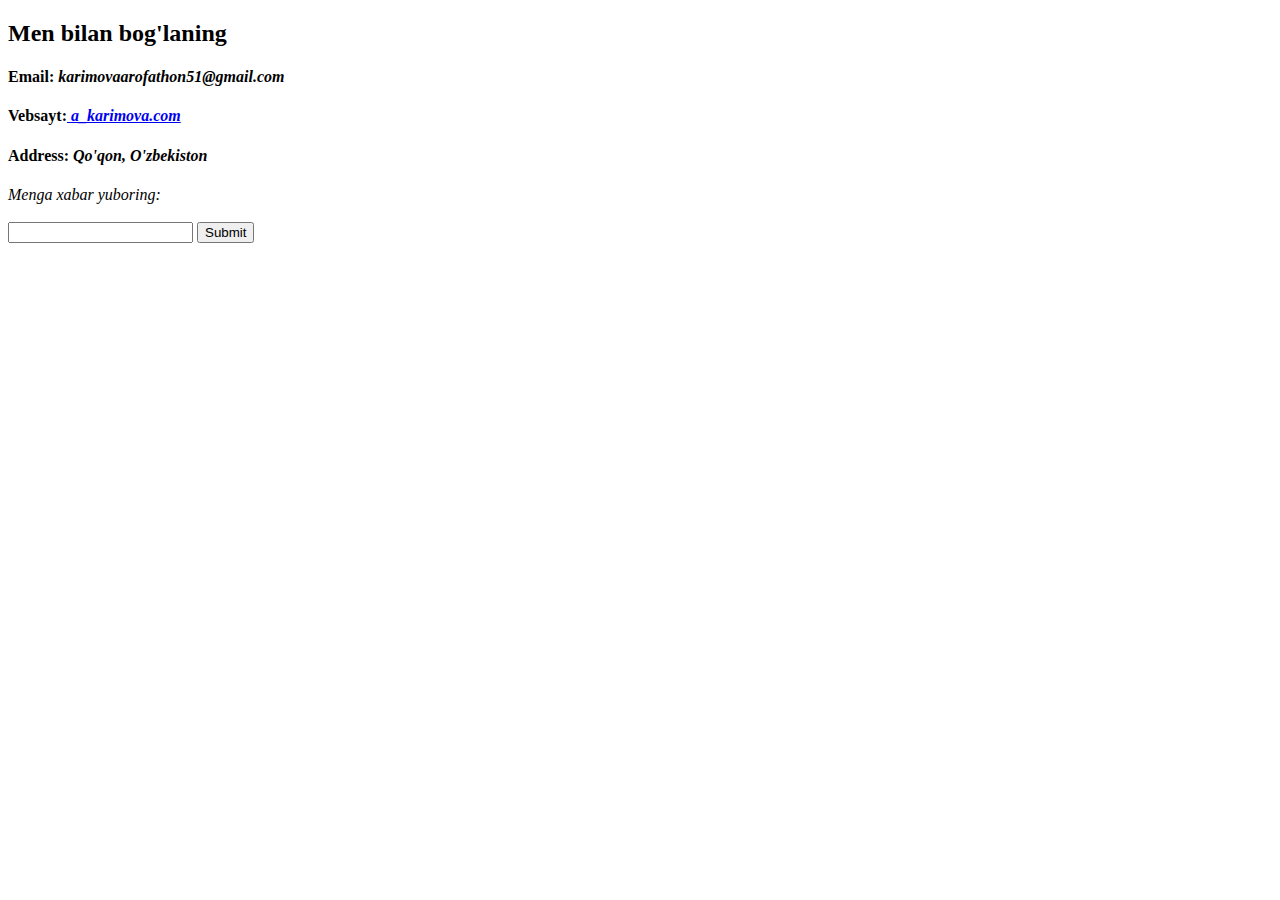
<file: contact.html>
<!DOCTYPE html>
<html lang="en">
<head>
    <meta charset="UTF-8">
    <meta http-equiv="X-UA-Compatible" content="IE=edge">
    <meta name="viewport" content="width=device-width, initial-scale=1.0">
    <title>contact.html</title>
</head>

<style>
    body {
        background-color:white;
      color:black;
    }
</style>

<body>
    
    <h2>Men bilan bog'laning</h2>

    <h4>Email: <em>karimovaarofathon51@gmail.com</em></h4>
    <h4>Vebsayt:<a href="https://star2024.github.io/shaxsiyvebsaytim/"> <em>a_karimova.com</em></a></h4>
    <h4>Address: <em><strong>Qo'qon, O'zbekiston</strong></em></h4>
<form action="">
 <label for=""><em>Menga xabar yuboring:</em></label>
    <br>
    <br>
    <input type="text">
    <input type="submit">
</form>

</body>
</html>
</file>
